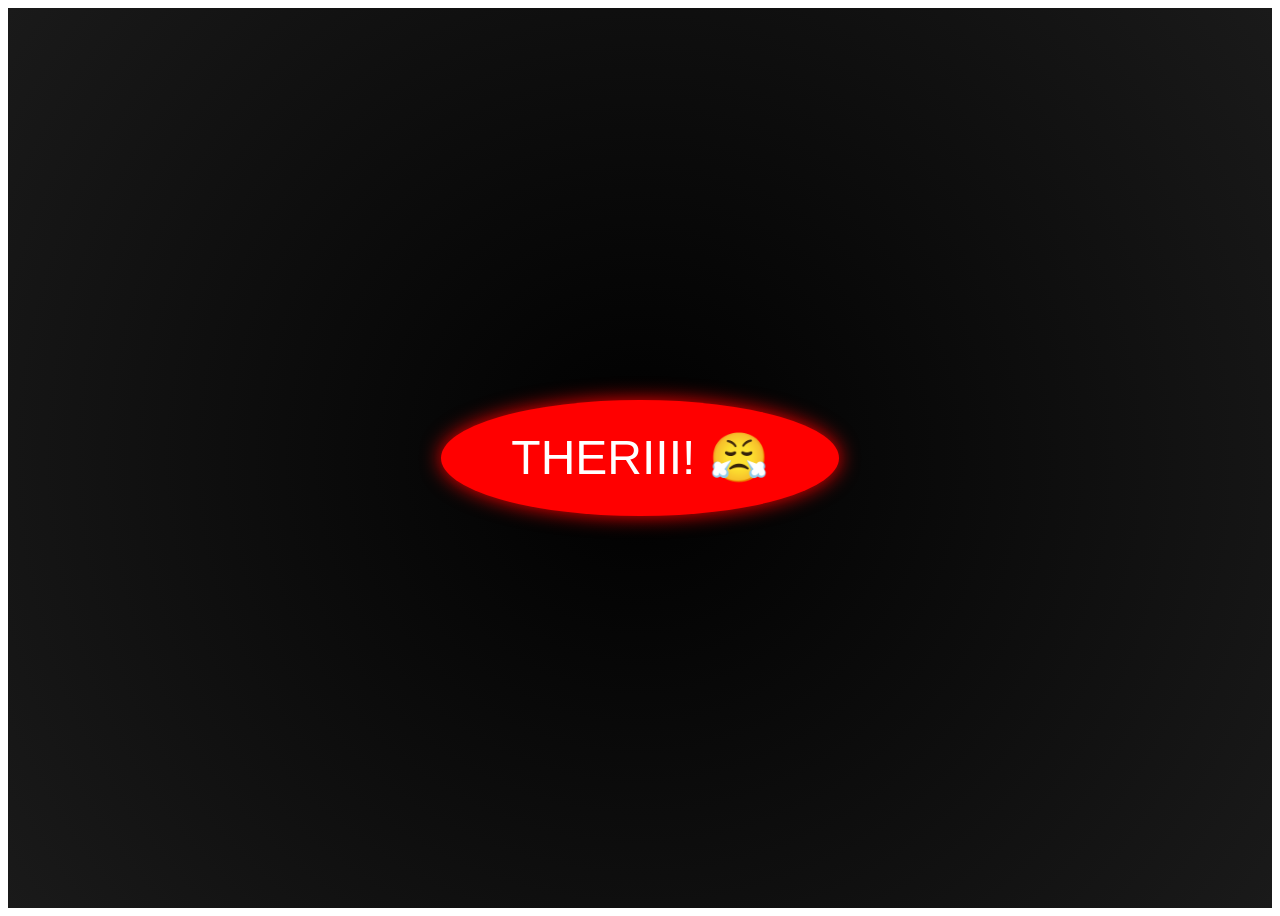
<file: index.html>
<!DOCTYPE html>
<html lang="en">
<head>
  <meta charset="UTF-8">
  <title>THERIII Button</title>
  <link rel="stylesheet" href="style.css">
</head>
<body>
  <div class="stage">
    <button id="theriButton">THERIII! 😤</button>
    <div class="lights"></div>
    <div class="wind"></div>
  </div>
  <script src="script.js"></script>
</body>
</html>
</file>
<file: style.css>
gitgibody {
  margin: 0;
  padding: 0;
  background-color: black;
  overflow: hidden;
  font-family: sans-serif;
}

.stage {
  height: 100vh;
  display: flex;
  justify-content: center;
  align-items: center;
  position: relative;
  background: radial-gradient(circle, #000000 0%, #1a1a1a 100%);
}

#theriButton {
  font-size: 3rem;
  padding: 30px 70px;
  background: #ff0000;
  color: white;
  border: none;
  border-radius: 50%;
  box-shadow: 0 0 20px #ff0000;
  cursor: pointer;
  transition: 0.3s ease-in-out;
}

#theriButton:hover {
  background: #cc0000;
  box-shadow: 0 0 40px #ff0000;
}

.wind {
  position: absolute;
  width: 100%;
  height: 100%;
  background: url('https://i.imgur.com/RwF4L5V.png') repeat;
  opacity: 0;
  z-index: 0;
  animation: windMove 5s linear infinite;
}

@keyframes windMove {
  0% { background-position: 0 0; }
  100% { background-position: 1000px 0; }
}

.shake {
  animation: shake 0.5s;
}

@keyframes shake {
  0% { transform: translate(5px, 5px); }
  25% { transform: translate(-5px, -5px); }
  50% { transform: translate(5px, -5px); }
  75% { transform: translate(-5px, 5px); }
  100% { transform: translate(0, 0); }
}
</file>
